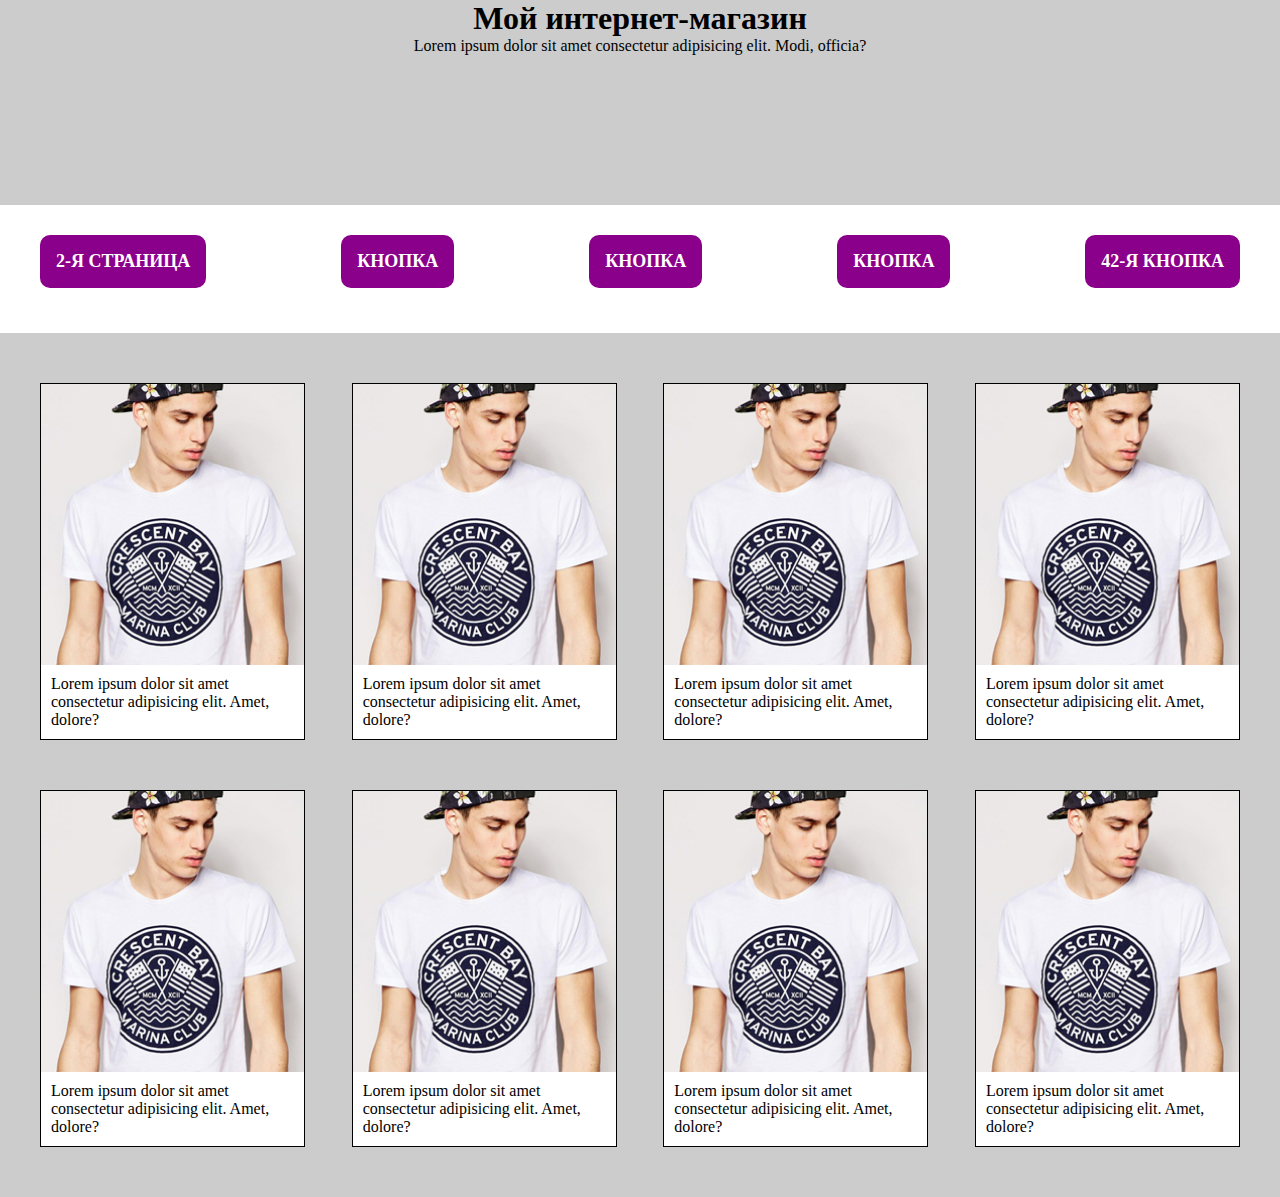
<file: Lesson2/index.html>
<!DOCTYPE html>
<html lang="en">

<head>
  <meta charset="UTF-8">
  <meta http-equiv="X-UA-Compatible" content="IE=edge">
  <meta name="viewport" content="width=device-width, initial-scale=1.0">
  <title>Моя первая страница</title>
  <!-- привязываем файл стилей -->
  <link rel="stylesheet" href="style.css">
</head>

<body>
  <!-- .container - вставка блока div с названием -->
  <div class="container">
    <h1 class="title">Мой интернет-магазин</h1>
    <p class="dsc">Lorem ipsum dolor sit amet consectetur adipisicing elit. Modi, officia?</p>
  </div>

  <div class="header">
    <div class="container flex">
      <div class="menu">
        <a href="page1.html" class="menu-link">2-я страница</a>
        <a href="#" class="menu-link">кнопка</a>
        <a href="#" class="menu-link">кнопка</a>
        <a href="#" class="menu-link">кнопка</a>
        <a href="page2.html" class="menu-link">42-я кнопка</a>
      </div>
    </div>
  </div>
  <div class="content">
    <div class="container">
      <div class="item-box">
        <div class="item">
          <img src="img/product-1.jpg" alt="" class="item-pic">
          <div class="txt-box">
            <p class="item-dsc">Lorem ipsum dolor sit amet consectetur adipisicing elit. Amet, dolore?</p>
          </div>
        </div>
        <div class="item">
          <img src="img/product-1.jpg" alt="" class="item-pic">
          <div class="txt-box">
            <p class="item-dsc">Lorem ipsum dolor sit amet consectetur adipisicing elit. Amet, dolore?</p>
          </div>
        </div>
        <div class="item">
          <img src="img/product-1.jpg" alt="" class="item-pic">
          <div class="txt-box">
            <p class="item-dsc">Lorem ipsum dolor sit amet consectetur adipisicing elit. Amet, dolore?</p>
          </div>
        </div>
        <div class="item">
          <img src="img/product-1.jpg" alt="" class="item-pic">
          <div class="txt-box">
            <p class="item-dsc">Lorem ipsum dolor sit amet consectetur adipisicing elit. Amet, dolore?</p>
          </div>
        </div>
        <div class="item">
          <img src="img/product-1.jpg" alt="" class="item-pic">
          <div class="txt-box">
            <p class="item-dsc">Lorem ipsum dolor sit amet consectetur adipisicing elit. Amet, dolore?</p>
          </div>
        </div>
        <div class="item">
          <img src="img/product-1.jpg" alt="" class="item-pic">
          <div class="txt-box">
            <p class="item-dsc">Lorem ipsum dolor sit amet consectetur adipisicing elit. Amet, dolore?</p>
          </div>
        </div>
        <div class="item">
          <img src="img/product-1.jpg" alt="" class="item-pic">
          <div class="txt-box">
            <p class="item-dsc">Lorem ipsum dolor sit amet consectetur adipisicing elit. Amet, dolore?</p>
          </div>
        </div>
        <div class="item">
          <img src="img/product-1.jpg" alt="" class="item-pic">
          <div class="txt-box">
            <p class="item-dsc">Lorem ipsum dolor sit amet consectetur adipisicing elit. Amet, dolore?</p>
          </div>
        </div>
      </div>
    </div>
  </div>
</body>

</html>
</file>
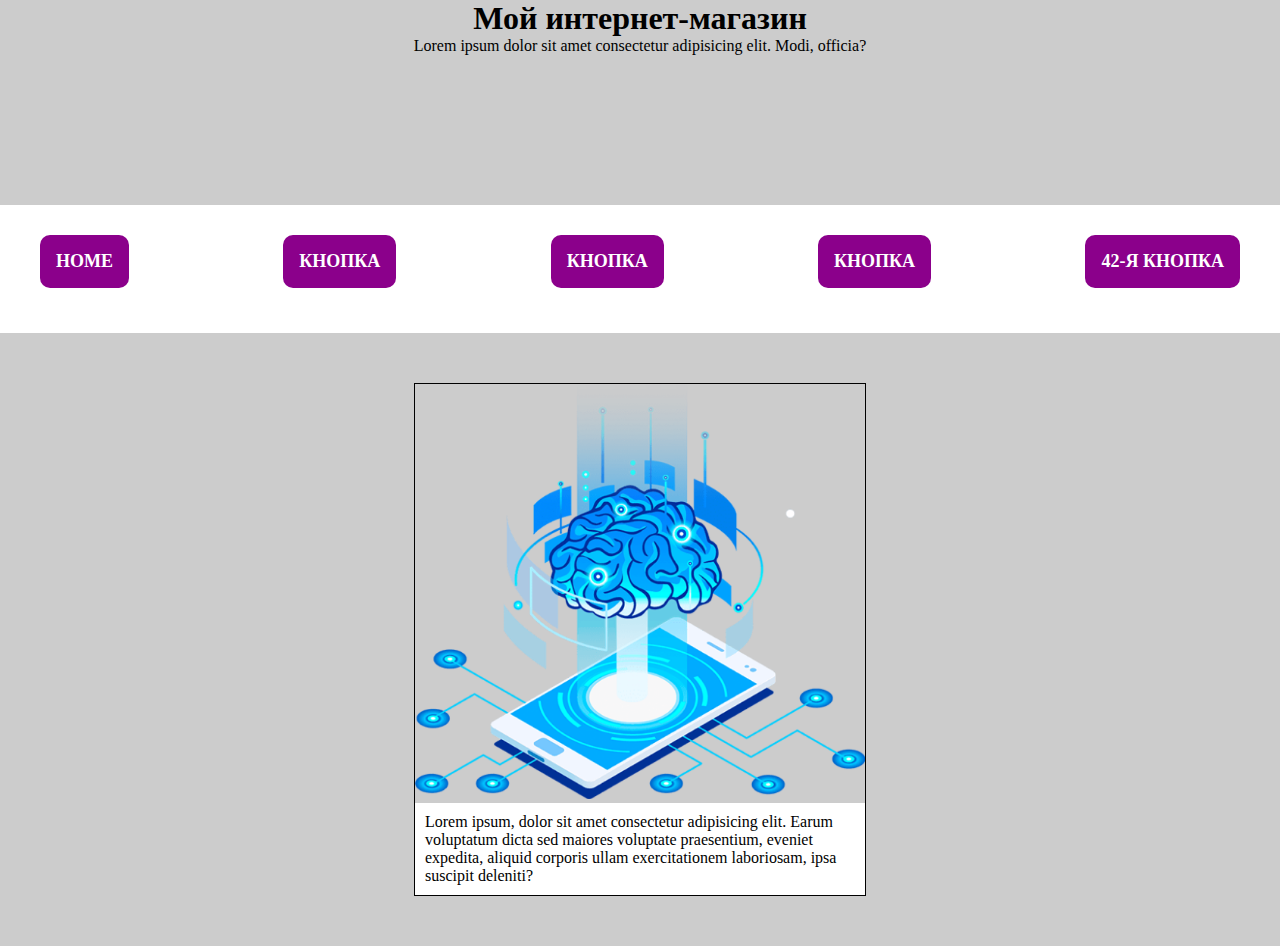
<file: Lesson2/page1.html>
<!DOCTYPE html>
<html lang="en">

<head>
  <meta charset="UTF-8">
  <meta http-equiv="X-UA-Compatible" content="IE=edge">
  <meta name="viewport" content="width=device-width, initial-scale=1.0">
  <title>Моя вторая страница</title>
  <!-- привязываем файл стилей -->
  <link rel="stylesheet" href="style.css">
</head>

<body>
  <!-- .container - вставка блока div с названием -->
  <div class="container">
    <h1 class="title">Мой интернет-магазин</h1>
    <p class="dsc">Lorem ipsum dolor sit amet consectetur adipisicing elit. Modi, officia?</p>
  </div>

  <div class="header">
    <div class="container flex">
      <div class="menu">
        <a href="index.html" class="menu-link anim">Home</a>
        <a href="#" class="menu-link">кнопка</a>
        <a href="#" class="menu-link">кнопка</a>
        <a href="#" class="menu-link">кнопка</a>
        <a href="page2.html" class="menu-link">42-я кнопка</a>
      </div>
    </div>
  </div>
  <div class="content">
    <div class="container">
      <div class="item-box">
        <div class="item2 scale">
          <img src="img/about 4.png" alt="" class="item-pic">
          <div class="txt-box">
            <div class="p">Lorem ipsum, dolor sit amet consectetur adipisicing elit. Earum voluptatum dicta sed maiores voluptate praesentium, eveniet expedita, aliquid corporis ullam exercitationem laboriosam, ipsa suscipit deleniti?</div>
          </div>
        </div>
      </div>
    </div>
  </div>
</body>

</html>
</file>
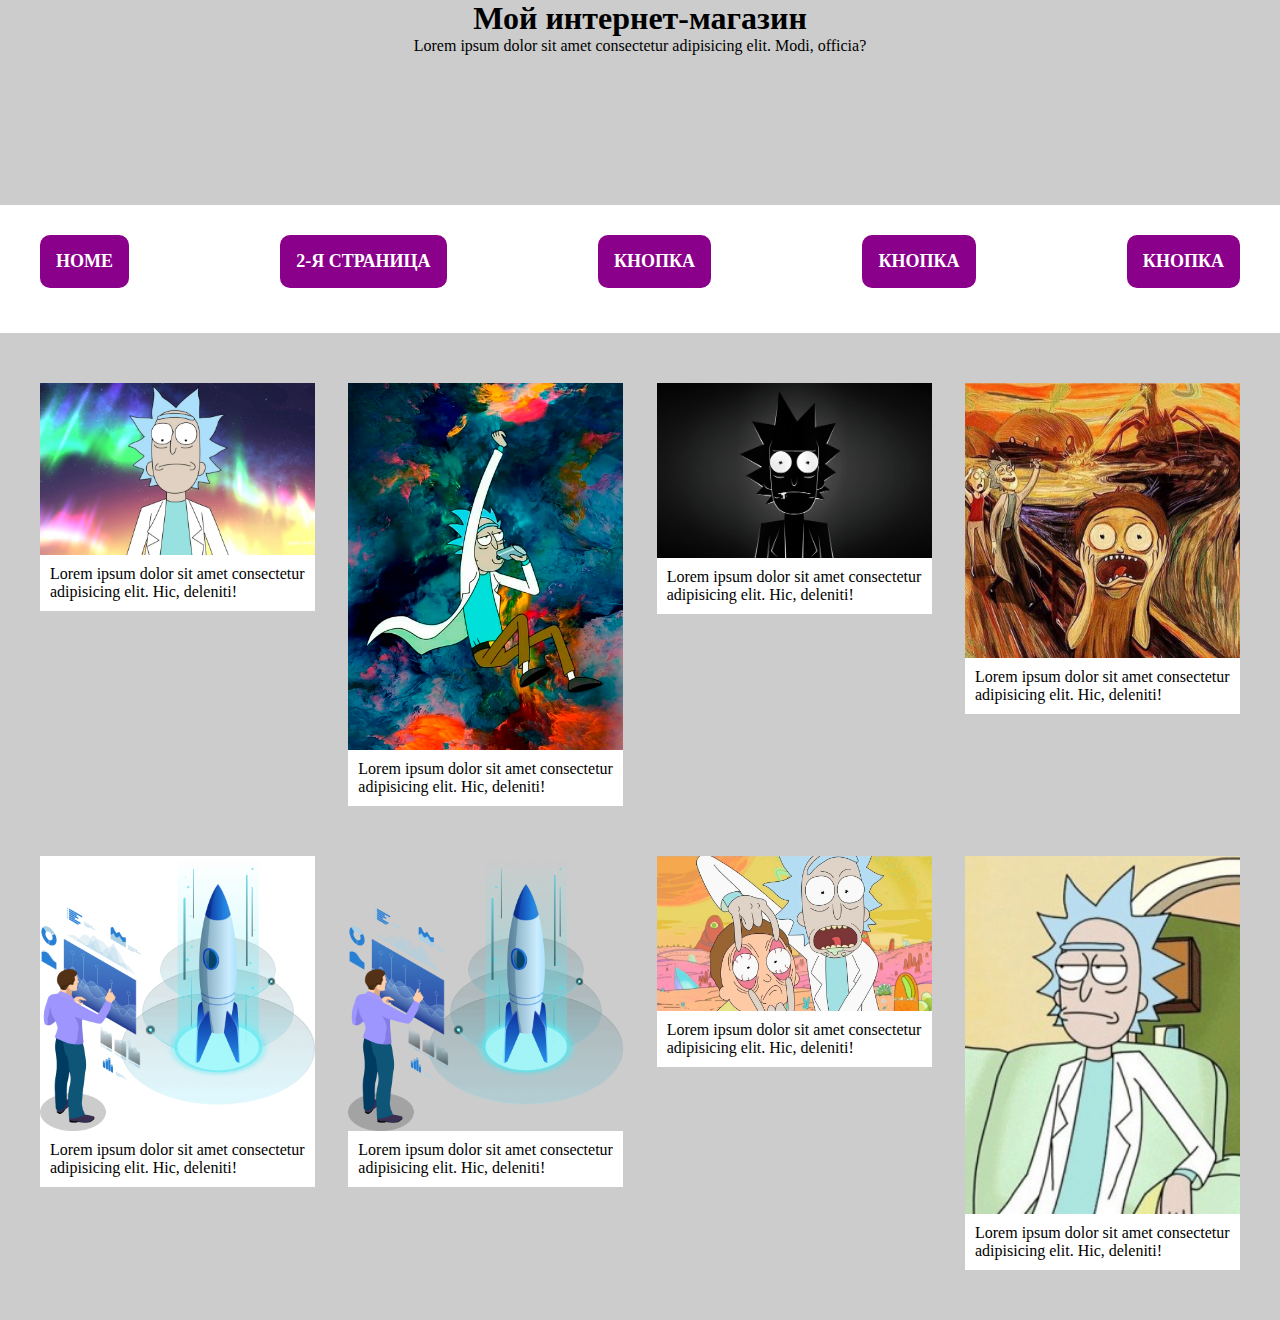
<file: Lesson2/page2.html>
<!DOCTYPE html>
<html lang="en">

<head>
  <meta charset="UTF-8">
  <meta http-equiv="X-UA-Compatible" content="IE=edge">
  <meta name="viewport" content="width=device-width, initial-scale=1.0">
  <title>Сорок вторая страница</title>
  <!-- привязываем файл стилей -->
  <link rel="stylesheet" href="style.css">
</head>

<body>
  <!-- .container - вставка блока div с названием -->
  <div class="container">
    <h1 class="title">Мой интернет-магазин</h1>
    <p class="dsc">Lorem ipsum dolor sit amet consectetur adipisicing elit. Modi, officia?</p>
  </div>

  <div class="header">
    <div class="container flex">
      <div class="menu">
        <a href="index.html" class="menu-link anim">Home</a>
        <a href="page1.html" class="menu-link">2-я страница</a>
        <a href="#" class="menu-link">кнопка</a>
        <a href="#" class="menu-link">кнопка</a>
        <a href="#" class="menu-link">кнопка</a>
      </div>
    </div>
  </div>
  <div class="content">
    <div class="container">
      <div class="item-box">
        <div class="item3">
          <img src="img/dz2-2.jpg" alt="" class="item-pic scale">
          <div class="txt-box">
            <p class="item-dsc">Lorem ipsum dolor sit amet consectetur adipisicing elit. Hic, deleniti!</p>
          </div>
        </div>
        <div class="item3">
          <img src="img/dz2-3.jpg" alt="" class="item-pic scale">
          <div class="txt-box">
            <p class="item-dsc">Lorem ipsum dolor sit amet consectetur adipisicing elit. Hic, deleniti!</p>
          </div>
        </div>
        <div class="item3">
          <img src="img/dz2-4.jpg" alt="" class="item-pic scale">
          <div class="txt-box">
            <p class="item-dsc">Lorem ipsum dolor sit amet consectetur adipisicing elit. Hic, deleniti!</p>
          </div>
        </div>
        <div class="item3">
          <img src="img/dz2-5.jpg" alt="" class="item-pic puff">
          <div class="txt-box">
            <p class="item-dsc">Lorem ipsum dolor sit amet consectetur adipisicing elit. Hic, deleniti!</p>
          </div>
        </div>
        <div class="item3">
          <img src="img/rocket.jpg" alt="" class="item-pic puff">
          <div class="txt-box">
            <p class="item-dsc">Lorem ipsum dolor sit amet consectetur adipisicing elit. Hic, deleniti!</p>
          </div>
        </div>
        <div class="item3">
          <img src="img/rocket2.png" alt="" class="item-pic puff">
          <div class="txt-box">
            <p class="item-dsc">Lorem ipsum dolor sit amet consectetur adipisicing elit. Hic, deleniti!</p>
          </div>
        </div>
        <div class="item3">
          <img src="img/dz2-6.jpg" alt="" class="item-pic puff">
          <div class="txt-box">
            <p class="item-dsc">Lorem ipsum dolor sit amet consectetur adipisicing elit. Hic, deleniti!</p>
          </div>
        </div>
        <div class="item3">
          <img src="img/dz2-1.jpg" alt="" class="item-pic scale">
          <div class="txt-box">
            <p class="item-dsc">Lorem ipsum dolor sit amet consectetur adipisicing elit. Hic, deleniti!</p>
          </div>
        </div>
      </div>
    </div>
  </div>
</body>

</html>
</file>
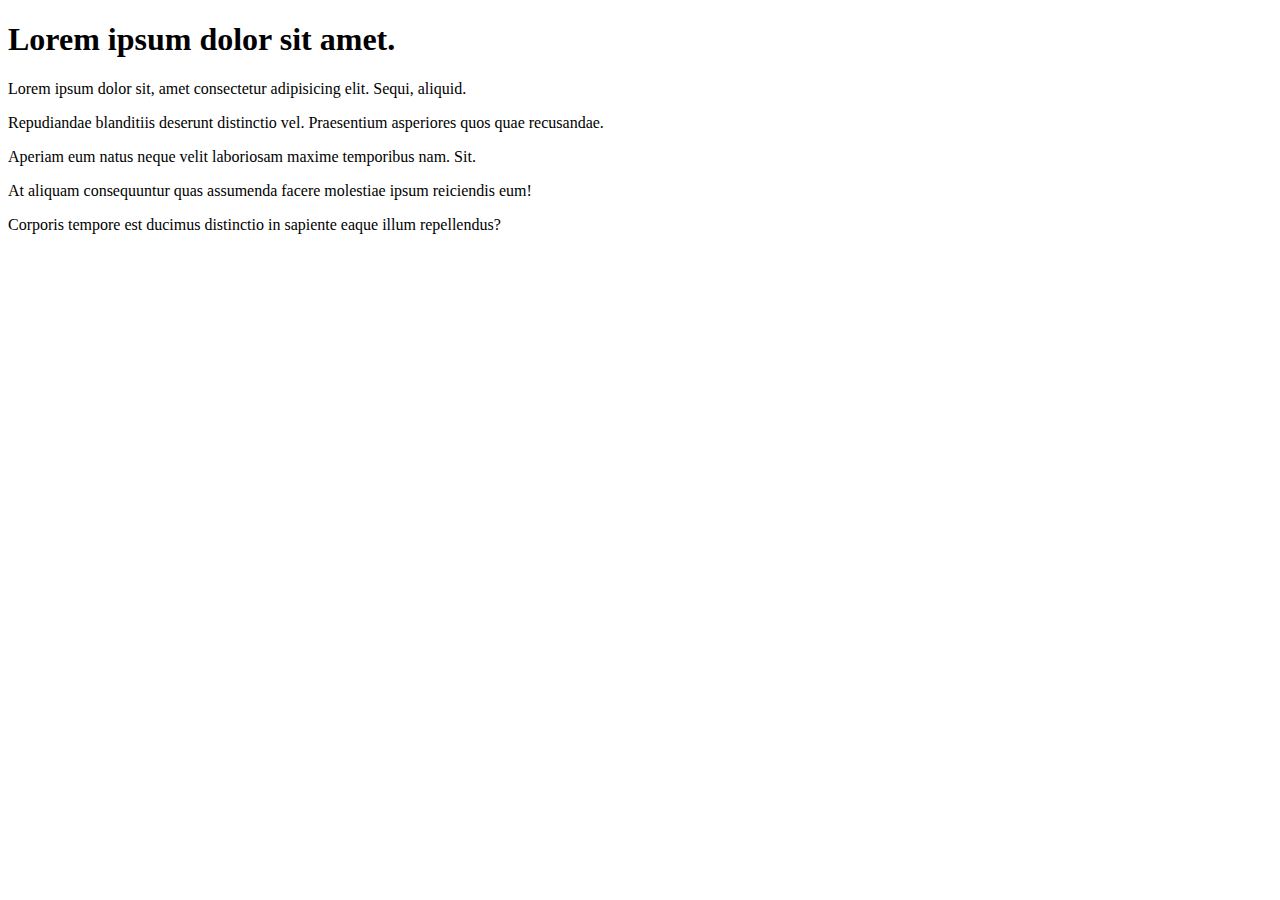
<file: Lesson2/test.html>
<!-- тип документа -->
<!DOCTYPE html>
<!-- язык написания -->
<html lang="en">

<head>
  <!-- кодировка языка, для отображения символов -->
  <meta charset="UTF-8">
  <!-- совместимость с браузерами -->
  <meta http-equiv="X-UA-Compatible" content="IE=edge">
  <!-- отображение на экране, от ширины экрана -->
  <meta name="viewport" content="width=device-width, initial-scale=1.0">
  <!-- заголовок страницы на вкладке браузера-->
  <title>Моя тестовая страница</title>
</head>

<body>
  <!-- .block>h1>lorem5^(p>lorem10)*5 — это строка для быстрого заполнения блока -->
  <div class="block">
    <h1>Lorem ipsum dolor sit amet.</h1>
    <p>Lorem ipsum dolor sit, amet consectetur adipisicing elit. Sequi, aliquid.</p>
    <p>Repudiandae blanditiis deserunt distinctio vel. Praesentium asperiores quos quae recusandae.</p>
    <p>Aperiam eum natus neque velit laboriosam maxime temporibus nam. Sit.</p>
    <p>At aliquam consequuntur quas assumenda facere molestiae ipsum reiciendis eum!</p>
    <p>Corporis tempore est ducimus distinctio in sapiente eaque illum repellendus?</p>
  </div>
</body>

</html>
</file>
<file: Lesson2/style.css>
* {
  margin: 0;
  padding: 0;
}

/* https://meyerweb.com/eric/tools/css/reset/ - сброс стилей
https://necolas.github.io/normalize.css/ - сброс стилей
https://nicolasgallagher.com/about-normalize-css/ */

/* селекторы по классы. и селектор класса 
приоритетнее и принцип каскадности что ниже, 
то приоритетнее*/
/* h1 {
  color: blue;
}

.title {
  color: blueviolet;
} */

/* анимация с https://animista.net/ */
@keyframes vibrate-1 {
  0% {
    -webkit-transform: translate(0);
    transform: translate(0);
  }

  20% {
    -webkit-transform: translate(-2px, 2px);
    transform: translate(-2px, 2px);
  }

  40% {
    -webkit-transform: translate(-2px, -2px);
    transform: translate(-2px, -2px);
  }

  60% {
    -webkit-transform: translate(2px, 2px);
    transform: translate(2px, 2px);
  }

  80% {
    -webkit-transform: translate(2px, -2px);
    transform: translate(2px, -2px);
  }

  100% {
    -webkit-transform: translate(0);
    transform: translate(0);
  }
}

@keyframes scale-in-center {
  0% {
    -webkit-transform: scale(0);
            transform: scale(0);
    opacity: 1;
  }
  100% {
    -webkit-transform: scale(1);
            transform: scale(1);
    opacity: 1;
  }
}

@keyframes puff-in-center {
  0% {
    -webkit-transform: scale(2);
            transform: scale(2);
    -webkit-filter: blur(4px);
            filter: blur(4px);
    opacity: 0;
  }
  100% {
    -webkit-transform: scale(1);
            transform: scale(1);
    -webkit-filter: blur(0px);
            filter: blur(0px);
    opacity: 1;
  }
}

/* задний фон */
html {
  background-color: #ccc;
}

/* выравнивание документа */
.title,
.dsc {
  text-align: center;
}

/* центрирование контейнера */
.container {
  /* margin: 10px 20px 30px 40px; */
  /* margin: 20px 40px; */
  margin: 0 auto;
  /* width: 1200px; */
  max-width: 1200px;
}

.header {
  background-color: #fff;
  /* height: 150px; */
  padding: 30px;
  margin-top: 150px;
}

.flex {
  display: flex;
}

.menu {
  /* margin-top: 50px; */
  display: flex;
  justify-content: space-between;
  width: 100%;
  flex-wrap: wrap;
}

.menu-link {
  display: block;
  text-decoration: none;
  /* width: 100px; */
  padding: 15px;
  /* height: 40px; */
  background-color: darkmagenta;
  color: #fff;
  text-align: center;
  /* line-height: 40px; */
  font-size: large;
  text-transform: uppercase;
  font-weight: bold;
  border-radius: 10px;
  border: 1px solid transparent;
  margin-bottom: 15px;
}

.menu-link:hover {
  color: darkmagenta;
  background-color: #fff;
  border: 1px solid darkmagenta;
}

.content {
  margin-top: 50px;
}

.item {
  width: 263px;
  border: 1px solid #000;
  display: flex;
  flex-direction: column;
  margin-bottom: 50px;
}

.item-pic {
  width: 100%;
}

.txt-box {
  background-color: #fff;
  padding: 10px;
}

.item-box {
  display: flex;
  flex-wrap: wrap;
  justify-content: space-between;
}

/* анимацию устанавливаем на класс */
.anim {
  animation: vibrate-1 0.3s linear infinite both;
}

.item2 {
  margin: 0 auto;
  max-width: 450px;
  border: 1px solid #000;
  /* display: flex;
  flex-direction: column; */
  margin-bottom: 50px;
}

.scale {
  animation: scale-in-center 0.5s cubic-bezier(0.250, 0.460, 0.450, 0.940) both;
}

.puff{
  animation: puff-in-center 0.7s cubic-bezier(0.470, 0.000, 0.745, 0.715) both;
}

.item3 {
  width: 275px;
  border: 1px #000;
  display: flex;
  flex-direction: column;
  margin-bottom: 50px;
}
</file>
